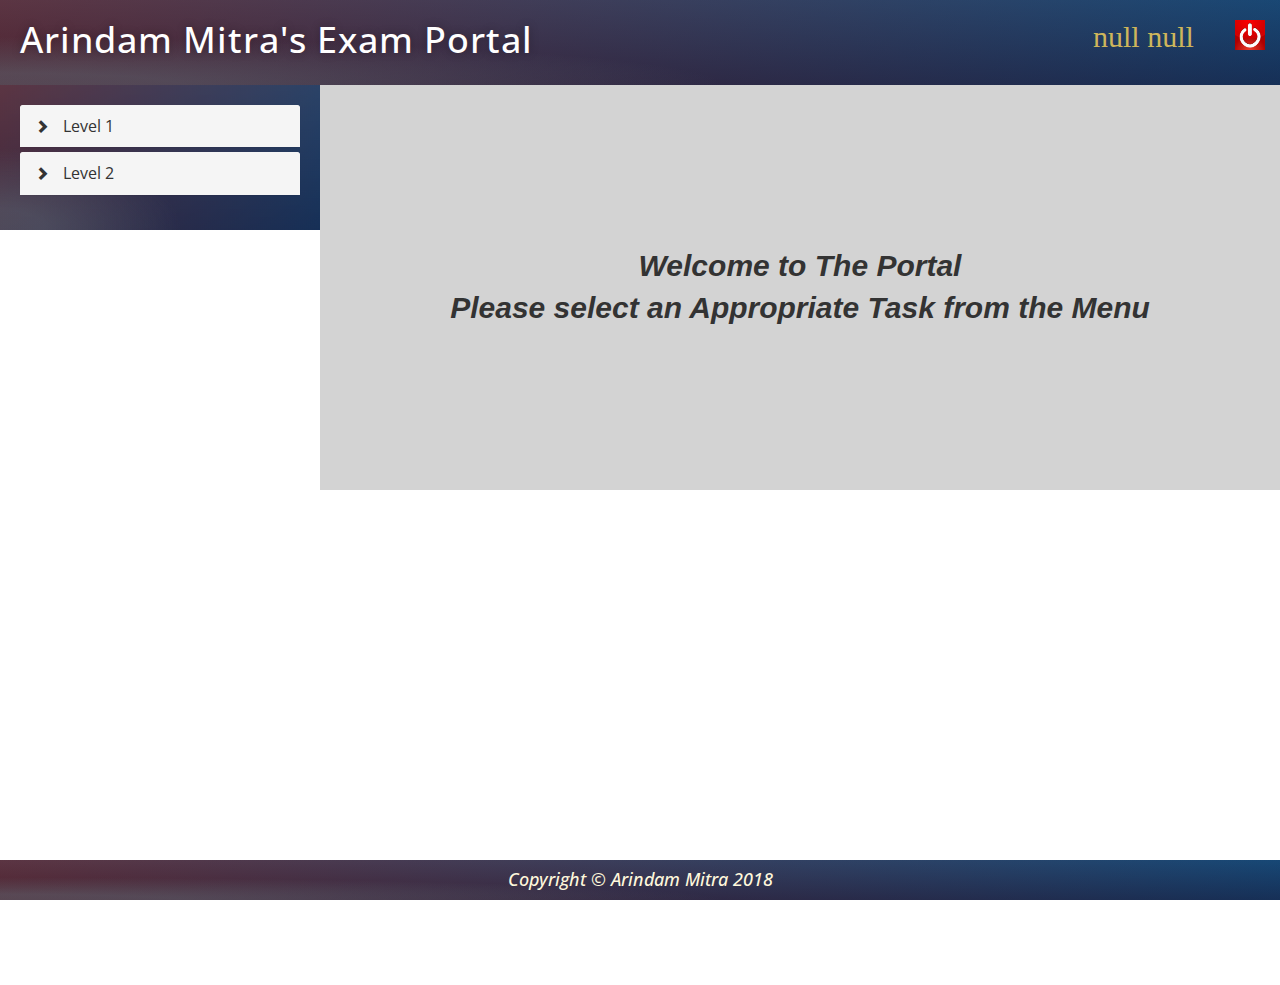
<file: portal.html>
<!DOCTYPE html>
<html lang="en">
<head>
    <meta charset="UTF-8">
    <title>Portal</title>

    <link rel="stylesheet" href="https://maxcdn.bootstrapcdn.com/bootstrap/3.3.7/css/bootstrap.min.css">
    <link rel="stylesheet" type="text/css" href="css/style.css">

    <script src="https://ajax.googleapis.com/ajax/libs/jquery/3.2.1/jquery.min.js"></script>
    <script src="https://maxcdn.bootstrapcdn.com/bootstrap/3.3.7/js/bootstrap.min.js"></script>
    <script  src="js/question-panel.js"></script>
    <script  src="js/question-panel-result.js"></script>

    <!-- resources for pi-chart visualization -->
    <script src="https://www.amcharts.com/lib/3/amcharts.js"></script>
    <script src="https://www.amcharts.com/lib/3/pie.js"></script>
    <script src="https://www.amcharts.com/lib/3/plugins/export/export.min.js"></script>
    <link rel="stylesheet" href="https://www.amcharts.com/lib/3/plugins/export/export.css" type="text/css" media="all" />
    <script src="https://www.amcharts.com/lib/3/themes/light.js"></script>

    <script src="https://docraptor.com/docraptor-1.0.0.js"></script>


</head>

<body onload="init()">

    <div class="wrapper">
    <div class="container-fluid header">
        <div class="row bgcolor ">
            <div class="col-sm-6 company-marker">
                <h1 class="pull-left">Arindam Mitra's Exam Portal</h1>
            </div>
            <div class="col-sm-2 timer-notification-style" id="timer-notification-style">
                <div id="time-notification"> </div>
                <div id = "timer-clock" class="timer-clock"> </div>
            </div>
            <div class="col-sm-4 account-info">
                <div class="row">
                    <div class="col-sm-10">
                        <h2 class="" id="name">FirstName LastName</h2>
                    </div>
                    <div class="col-sm-2">
                        <br>
                        <span style="text-align: center" onclick="logoutOnclick();">
                           <a> <img src="img/logout_icon.png" style="height: 30px; width: 30px;"></a>
                        </span>
                    </div>
                </div>
            </div>
        </div>
    </div>

    <div class="inner">
    <div class="container-fluid">
        <div class="row">
            <!-- Left Panel -->
            <div class="col-sm-3 bgcolor control">
                <!--<div class="full-height">-->
                    <!--<div><br/></div>-->
                    <!--<button class="btn btn-primary btn-block btn-large" onclick="startTest('Test 1');">Take Test 1</button>-->
                    <!--<div><br/></div>-->
                    <!--<button class="btn btn-primary btn-block btn-large"-->
                            <!--onclick="seeResult('Test 1');">Result of Test 1</button>-->
                    <!--<div><br/></div>-->
                    <!--<button class="btn btn-primary btn-block btn-large">Take Test 2</button>-->
                    <!--<div><br/></div>-->
                    <!--<button class="btn btn-primary btn-block btn-large">Result of Test 2</button>-->
                    <!--<div><br/></div>-->
                <!--</div>-->
                <div aria-multiselectable="true" role="tablist" id="accordion" class="panel-group">
                    <div class="panel panel-default">
                        <a title="Tab 1" aria-controls="collapse1" aria-expanded="false" href="#collapse1" data-parent="#accordion" data-toggle="collapse" id="heading1" role="tab" class="panel-heading collapsed">
                            <span class="glyphicon icon-indicator"></span>
                            <span class="panel-title">
                                Level 1
                            </span>
                        </a>
                        <div aria-labelledby="heading1" role="tabpanel" class="panel-collapse collapse" id="collapse1" aria-expanded="false">
                            <div class="panel-body">
                                <!-- Test 1 -->
                                <div class="row">
                                    <div class="col-sm-6">
                                        <div><br></div>
                                        <button class="btn btn-primary btn-block"
                                                onclick="startTest('Test 1', 'Level 1');">Take Test 1</button>
                                    </div>
                                    <div class="col-sm-6">
                                        <button class="btn btn-primary btn-block"
                                                onclick="seeResult('Test 1');">Test 1 Score</button>
                                        <button class="btn btn-primary btn-block soln-btn"
                                                onclick="seeResult('Test 1');">Test 1 Solution</button>
                                    </div>
                                </div>
                                <div><br></div>
                                <!-- Test 2 -->
                                <div class="row">
                                    <div class="col-sm-6">
                                        <button class="btn btn-primary btn-block"
                                                onclick="startTest('Test 2', 'Level 1');">Take Test 2</button>
                                    </div>
                                    <div class="col-sm-6">
                                        <button class="btn btn-primary btn-block"
                                                onclick="seeResult('Test 2');">Test 2 Results</button>
                                    </div>
                                </div>
                                <div><br></div>
                                <!-- Test 3 -->
                                <div class="row">
                                    <div class="col-sm-6">
                                        <button class="btn btn-primary btn-block"
                                                onclick="startTest('Test 3', 'Level 1');">Take Test 3</button>
                                    </div>
                                    <div class="col-sm-6">
                                        <button class="btn btn-primary btn-block"
                                                onclick="seeResult('Test 3');">Test 3 Results</button>
                                    </div>
                                </div>
                                <div><br></div>
                                <!-- Test 4 -->
                                <div class="row">
                                    <div class="col-sm-6">
                                        <button class="btn btn-primary btn-block"
                                                onclick="startTest('Test 4', 'Level 1');">Take Test 4</button>
                                    </div>
                                    <div class="col-sm-6">
                                        <button class="btn btn-primary btn-block" disabled="true"
                                                onclick="seeResult('Test 4');">Test 4 Results</button>
                                    </div>
                                </div>
                                <div><br></div>
                                <!-- Test 5 -->
                                <div class="row">
                                    <div class="col-sm-6">
                                        <button class="btn btn-primary btn-block"
                                                onclick="startTest('Test 5', 'Level 1');">Take Test 5</button>
                                    </div>
                                    <div class="col-sm-6">
                                        <button class="btn btn-primary btn-block" disabled="true"
                                                onclick="seeResult('Test 5');">Test 5 Results</button>
                                    </div>
                                </div>


                            </div>
                        </div>
                    </div>
                    <div class="panel panel-default">
                        <a title="Tab 2" aria-controls="collapse2" aria-expanded="false" href="#collapse2" data-parent="#accordion" data-toggle="collapse" id="heading2" role="tab" class="panel-heading collapsed">
                            <span class="glyphicon icon-indicator"></span>
                            <span class="panel-title">
                                Level 2
                            </span>
                        </a>
                        <div aria-labelledby="heading2" role="tabpanel" class="panel-collapse collapse" id="collapse2" aria-expanded="false">
                            <div class="panel-body">
                                <!-- Test 1 -->
                                <div class="row">
                                    <div class="col-sm-6">
                                        <button class="btn btn-primary btn-block"
                                                onclick="startTest('Test 1', 'Level 2');">Take Test 1</button>
                                    </div>
                                    <div class="col-sm-6">
                                        <button class="btn btn-primary btn-block"
                                                onclick="seeResult('Test 1');">Test 1 Results</button>
                                    </div>
                                </div>
                                <div><br></div>
                                <!-- Test 2 -->
                                <div class="row">
                                    <div class="col-sm-6">
                                        <button class="btn btn-primary btn-block"
                                                onclick="startTest('Test 2', 'Level 2');">Take Test 2</button>
                                    </div>
                                    <div class="col-sm-6">
                                        <button class="btn btn-primary btn-block"
                                                onclick="seeResult('Test 2');">Test 2 Results</button>
                                    </div>
                                </div>

                            </div>
                        </div>
                    </div>
                </div>
            </div>

            <!-- Main Test Area -->
            <div class="col-sm-9 question-panel" id="question-panel">
                <div class="portal-welcome" id="portal-welcome">
                    Welcome to The Portal <br>
                    Please select an Appropriate Task from the Menu
                </div>
            </div>
        </div>
    </div>
    </div>
    <!-- Modal -->
    <div class="modal fade" id="myModal" role="dialog">
        <div class="modal-dialog">

            <!-- Modal content-->
            <div class="modal-content">
                <div class="modal-header bgcolor">
                    <button type="button" class="close" data-dismiss="modal">&times;</button>
                    <h2 class="modal-title">Thank You for Taking the Exam</h2>
                </div>
                <div class="modal-body">
                    <h4 id="modal-body-text">Some text in the modal.</h4>
                </div>
                <div class="modal-footer bgcolor">
                    <button type="button" class="btn btn-primary" data-dismiss="modal">Close</button>
                </div>
            </div>

        </div>
    </div>

    <!-- Result Modal -->
    <div class="modal fade" id="result-modal" role="dialog">
        <div class="modal-dialog result-modal">

            <!-- Result Modal content-->
            <div class="modal-content">
                <div class="modal-header bgcolor">
                    <button type="button" class="close" data-dismiss="modal">&times;</button>
                    <h2 class="modal-title" id="result-modal-title">Thank You for Taking the Exam</h2>
                </div>
                <div class="modal-body result-modal">
                    <div class="container-fluid">
                        <div class="row">
                            <div class="col-sm-2">
                                <div class="row" id="score">
                                    <div class="col-sm-2"> Your Score </div>
                                    <div id="numerical-score" class="numerical-score col-sm-10"></div>
                                </div>
                            </div>
                            <div class="col-sm-10" id="charts">
                                Topicwise Question combination <br>
                                <div id="question-composition-chart">

                                </div>
                                Topicwise Correctly Answered Questions <br>
                                <div id="correctness-composition-chart">

                                </div>
                            </div>
                            <!--<div class="col-sm-5" id="correctness-composition">-->
                                <!--Pi chart for topicwise correctness <br>-->
                            <!--</div>-->
                        </div>
                    </div>
                    <!--<div id="chartdiv"></div>-->

                </div>
                <div class="modal-footer bgcolor">
                    <button type="button" class="btn btn-primary" data-dismiss="modal">Close</button>
                </div>
            </div>

        </div>
    </div>


    <!-- Footer -->
    <!--<nav class="navbar navbar-bottom footer bgcolor">-->
        <div class="footer bgcolor">
        <div class="container-fluid">
            <div class="row">
                <div class="col-sm-12">
                    <h4>Copyright &copy; Arindam Mitra 2018</h4>
                </div>
            </div>
        </div>
        </div>
    <!--</nav>-->
    </div>

</body>
</html>
</file>
<file: css/style.css>
@import url(https://fonts.googleapis.com/css?family=Open+Sans);
.btn { display: inline-block; *display: inline; *zoom: 1; padding: 4px 10px 4px; margin-bottom: 0; font-size: 13px; line-height: 18px; color: #333333; text-align: center;text-shadow: 0 1px 1px rgba(255, 255, 255, 0.75); vertical-align: middle; background-color: #f5f5f5; background-image: -moz-linear-gradient(top, #ffffff, #e6e6e6); background-image: -ms-linear-gradient(top, #ffffff, #e6e6e6); background-image: -webkit-gradient(linear, 0 0, 0 100%, from(#ffffff), to(#e6e6e6)); background-image: -webkit-linear-gradient(top, #ffffff, #e6e6e6); background-image: -o-linear-gradient(top, #ffffff, #e6e6e6); background-image: linear-gradient(top, #ffffff, #e6e6e6); background-repeat: repeat-x; filter: progid:dximagetransform.microsoft.gradient(startColorstr=#ffffff, endColorstr=#e6e6e6, GradientType=0); border-color: #e6e6e6 #e6e6e6 #e6e6e6; border-color: rgba(0, 0, 0, 0.1) rgba(0, 0, 0, 0.1) rgba(0, 0, 0, 0.25); border: 1px solid #e6e6e6; -webkit-border-radius: 4px; -moz-border-radius: 4px; border-radius: 4px; -webkit-box-shadow: inset 0 1px 0 rgba(255, 255, 255, 0.2), 0 1px 2px rgba(0, 0, 0, 0.05); -moz-box-shadow: inset 0 1px 0 rgba(255, 255, 255, 0.2), 0 1px 2px rgba(0, 0, 0, 0.05); box-shadow: inset 0 1px 0 rgba(255, 255, 255, 0.2), 0 1px 2px rgba(0, 0, 0, 0.05); cursor: pointer; *margin-left: .3em; }
.btn:hover, .btn:active, .btn.active, .btn.disabled, .btn[disabled] { background-color: #e6e6e6; }
.btn-large { padding: 9px 14px; font-size: 15px; line-height: normal; -webkit-border-radius: 5px; -moz-border-radius: 5px; border-radius: 5px; }
.btn:hover { color: #333333; text-decoration: none; background-color: #e6e6e6; background-position: 0 -15px; -webkit-transition: background-position 0.1s linear; -moz-transition: background-position 0.1s linear; -ms-transition: background-position 0.1s linear; -o-transition: background-position 0.1s linear; transition: background-position 0.1s linear; }
.btn-primary, .btn-primary:hover { text-shadow: 0 -1px 0 rgba(0, 0, 0, 0.25); color: #ffffff; }
.btn-primary.active { color: rgba(255, 255, 255, 0.75); }
.btn-primary { background-color: #4a77d4; background-image: -moz-linear-gradient(top, #6eb6de, #4a77d4); background-image: -ms-linear-gradient(top, #6eb6de, #4a77d4); background-image: -webkit-gradient(linear, 0 0, 0 100%, from(#6eb6de), to(#4a77d4)); background-image: -webkit-linear-gradient(top, #6eb6de, #4a77d4); background-image: -o-linear-gradient(top, #6eb6de, #4a77d4); background-image: linear-gradient(top, #6eb6de, #4a77d4); background-repeat: repeat-x; filter: progid:dximagetransform.microsoft.gradient(startColorstr=#6eb6de, endColorstr=#4a77d4, GradientType=0);  border: 1px solid #3762bc; text-shadow: 1px 1px 1px rgba(0,0,0,0.4); box-shadow: inset 0 1px 0 rgba(255, 255, 255, 0.2), 0 1px 2px rgba(0, 0, 0, 0.5); }
.btn-primary:hover, .btn-primary:active, .btn-primary.active, .btn-primary.disabled, .btn-primary[disabled] { filter: none; background-color: #4a77d4; }
.btn-block { width: 100%; display:block; }

* { -webkit-box-sizing:border-box; -moz-box-sizing:border-box; -ms-box-sizing:border-box; -o-box-sizing:border-box; box-sizing:border-box; }

html { width: 100%; height:100%; overflow: hidden;}

body { 
	/*width: 100%;*/
	height:100%;
	font-family: 'Open Sans', sans-serif;
	overflow: hidden;
	}

.bgcolor {
	background: #092756;
	background: -moz-radial-gradient(0% 100%, ellipse cover, rgba(104,128,138,.4) 10%,rgba(138,114,76,0) 40%),-moz-linear-gradient(top,  rgba(57,173,219,.25) 0%, rgba(42,60,87,.4) 100%), -moz-linear-gradient(-45deg,  #670d10 0%, #092756 100%);
	background: -webkit-radial-gradient(0% 100%, ellipse cover, rgba(104,128,138,.4) 10%,rgba(138,114,76,0) 40%), -webkit-linear-gradient(top,  rgba(57,173,219,.25) 0%,rgba(42,60,87,.4) 100%), -webkit-linear-gradient(-45deg,  #670d10 0%,#092756 100%);
	background: -o-radial-gradient(0% 100%, ellipse cover, rgba(104,128,138,.4) 10%,rgba(138,114,76,0) 40%), -o-linear-gradient(top,  rgba(57,173,219,.25) 0%,rgba(42,60,87,.4) 100%), -o-linear-gradient(-45deg,  #670d10 0%,#092756 100%);
	background: -ms-radial-gradient(0% 100%, ellipse cover, rgba(104,128,138,.4) 10%,rgba(138,114,76,0) 40%), -ms-linear-gradient(top,  rgba(57,173,219,.25) 0%,rgba(42,60,87,.4) 100%), -ms-linear-gradient(-45deg,  #670d10 0%,#092756 100%);
	background: -webkit-radial-gradient(0% 100%, ellipse cover, rgba(104,128,138,.4) 10%,rgba(138,114,76,0) 40%), linear-gradient(to bottom,  rgba(57,173,219,.25) 0%,rgba(42,60,87,.4) 100%), linear-gradient(135deg,  #670d10 0%,#092756 100%);
	filter: progid:DXImageTransform.Microsoft.gradient( startColorstr='#3E1D6D', endColorstr='#092756',GradientType=1 );

}

.login { 
	position: absolute;
	top: 50%;
	left: 50%;
	margin: -150px 0 0 -200px;
	width:400px;
	height:300px;
}
.login h1 { color: #fff; text-shadow: 0 0 10px rgba(0,0,0,0.3); letter-spacing:1px; text-align:center; font-weight:bold; }

.login-form{
	width: 100%;
}


input { 
	/*width: 100%; */
	margin-bottom: 10px; 
	background: rgba(0,0,0,0.3);
	border: none;
	outline: none;
	padding: 10px;
	font-size: 13px;
	color: #fff;
	text-shadow: 1px 1px 1px rgba(0,0,0,0.3);
	border: 1px solid rgba(0,0,0,0.3);
	border-radius: 4px;
	box-shadow: inset 0 -5px 45px rgba(100,100,100,0.2), 0 1px 1px rgba(255,255,255,0.2);
	-webkit-transition: box-shadow .5s ease;
	-moz-transition: box-shadow .5s ease;
	-o-transition: box-shadow .5s ease;
	-ms-transition: box-shadow .5s ease;
	transition: box-shadow .5s ease;
}
input:focus { box-shadow: inset 0 -5px 45px rgba(100,100,100,0.4), 0 1px 1px rgba(255,255,255,0.2); }

.error-msg{color:yellow; text-shadow: 0 0 5px; text-align:center;}

header {
	top: 0;
	left: 0;
	right: 0;
	position: fixed;
	width: 100%;
}

.wrapper {
	width: 100%;
	height: 100%;
}
.inner {
	height: 100%;
	overflow: auto;
}

.company-marker {
	color: #fff;
	text-shadow: 0 0 10px rgba(0,0,0,0.3);
	letter-spacing:1px;
	text-align:center;
	font-weight:bold;
	padding: 0 5px 15px 20px;
}

.full-height{
	min-height: 100%;
	height: 100%;
	width: 100%;
}

.control{
	padding: 20px 20px 15px 20px;
}

.question-panel{
	background:lightgrey;
	padding-top:10px;
	/*padding-bottom:10px;*/
	/*position: relative;*/
		/*overflow-y: scroll;*/
		/*height:500px;*/
	min-height: 100%;
	height: 100%;
	overflow: auto;
	padding-bottom:150px;
}

.question{
	font-family: "Arial Black", Gadget, sans-serif;
}

.options{

}

.footer{
	text-align: center;
	color: cornsilk;
	font-weight: bold;
	font-style: italic;
	font-size: 10px;
	bottom: 0;
	left: 0;
	right: 0;
	position: fixed;
	width: 100%;
	height: 40px;
}

.padding-0{
	padding-right:0;
	padding-left:0;
}

.account-info{
	color: #ceb65b; font-family: "Times New Roman", Times, serif; text-align:right;
}

.timer-clock{
	text-align: center;
	font-size: 20px;
	color:yellow;
	font-weight: bold;
	text-shadow: 0 0 5px;
}

.timer-notification-style{
	/*background-color: #10af0b;*/
	padding: 10px;
	color: white;
	font-weight:bold;
	text-align: center;
}

.close{
	color:red;
	font-weight:bold;
	font-size: 50px;
}


.modal-dialog{
	overflow-y: initial !important
}

.modal-header{
	color:cornsilk;
}

.modal-body{
	/*height: 250px;*/
	overflow-y: auto;
	background: #9a9a9a;
	padding-top:10px;
	padding-bottom:10px;
	font-family: "Arial Black", Gadget, sans-serif;
}

.result-modal{
	height: 450px;
	width: 1100px;
}

.portal-welcome{
	padding-top:150px;
	padding-bottom:10px;
	font-size: 30px;
	text-align: center;
	text-decoration: dashed;
	font-style: italic;
	font-weight: bold;
	font-family: "Comic Sans MS", Gadget, sans-serif;
}

#score{
	border-style: solid;
	font-family: "Brush Script MT", cursive;
	font-size: 24px;
	font-style: normal;
	font-variant: normal;
	font-weight: 400;
	line-height: 20px;
	height : 400%;
	min-height: 100px;
	padding: 35px 2px 25px 2px;
}

#numerical-score{
	font-weight: 600;
	font-weight: bolder;
	text-align: right;
	font-size: 72px;
	padding: 35px 2px 25px 2px;
}

#charts{
	text-align: center;
	font-size: large;
}

.incorrect-qs-header{
	font-family: "Lucida Bright", Georgia, serif;
	font-size: 20px;
	font-style: normal;
	font-variant: normal;
	font-weight: 500;
	line-height: 26.4px;
}

.soln-btn{
	font-size: 12px;
}

.incorrect-qs{
	overflow-y: scroll;
	height: 200px;
}

.question-panel-img{
	border: 1px solid #ddd;
	border-radius: 4px;
	padding: 5px;
}

/** BEGIN ACCORDION STYLE **/

a.panel-heading {
	display: block;
}
.panel-primary .panel-heading[aria-expanded="true"], .panel-primary .panel-heading a:hover, .panel-primary .panel-heading a:focus, .panel-primary a.panel-heading:hover, .panel-primary a.panel-heading:focus {
	background-color: #286090;
}
.panel-danger .panel-heading[aria-expanded="true"], .panel-danger .panel-heading a:hover, .panel-danger .panel-heading a:focus, .panel-danger a.panel-heading:hover, .panel-danger a.panel-heading:focus {
	background-color: #c9302c;
}
.panel-default .panel-heading[aria-expanded="true"], .panel-default .panel-heading a:hover, .panel-default .panel-heading a:focus, .panel-default a.panel-heading:hover, .panel-default a.panel-heading:focus {
	background-color: #dcdcdc;
}
.panel-info .panel-heading[aria-expanded="true"], .panel-info .panel-heading a:hover, .panel-info .panel-heading a:focus, .panel-info a.panel-heading:hover, .panel-info a.panel-heading:focus {
	background-color: #31b0d5;
}
.panel-success .panel-heading[aria-expanded="true"], .panel-success .panel-heading a:hover, .panel-success .panel-heading a:focus, .panel-success a.panel-heading:hover, .panel-success a.panel-heading:focus {
	background-color: #449d44;
}
.panel-warning .panel-heading[aria-expanded="true"], .panel-warning .panel-heading a:hover, .panel-warning .panel-heading a:focus, .panel-warning a.panel-heading:hover, .panel-warning a.panel-heading:focus {
	background-color: #ec971f;
}
.panel-group .panel, .panel-group .panel-heading {
	border: none !important;
}
.panel-group .panel-body {
	border: 1px solid #ddd !important;
	border-width: 0 1px 1px 1px !important;
}
.panel-group .panel-heading a, .panel-group a.panel-heading {
	outline: 0;
}
.panel-group .panel-heading a:hover, .panel-group .panel-heading a:focus, .panel-group a.panel-heading:hover, .panel-group a.panel-heading:focus {
	text-decoration: none;
}
.panel-group .panel-heading .icon-indicator {
	margin-right: 10px;
}
.panel-group .panel-heading .icon-indicator:before {
	content: "\e114";
}
.panel-group .panel-heading.collapsed .icon-indicator:before {
	content: "\e080";
}


/** END ACCORDION STYLE **/

/** BEGINNING OF PI-CHART STYLE **/

#question-composition-chart {
	width: 100%;
	height: 200px;
	font-size: 11px;
}

#correctness-composition-chart{
	width: 100%;
	height: 200px;
	font-size: 11px;
}

.amcharts-pie-slice {
	transform: scale(1);
	transform-origin: 50% 50%;
	transition-duration: 0.3s;
	transition: all .3s ease-out;
	-webkit-transition: all .3s ease-out;
	-moz-transition: all .3s ease-out;
	-o-transition: all .3s ease-out;
	cursor: pointer;
	box-shadow: 0 0 30px 0 #000;
}

.amcharts-pie-slice:hover {
	transform: scale(1.1);
	filter: url(#shadow);
}

.amcharts-chart-div a {display:none !important;}

/** END OF PI-CHART STYLE **/
</file>
